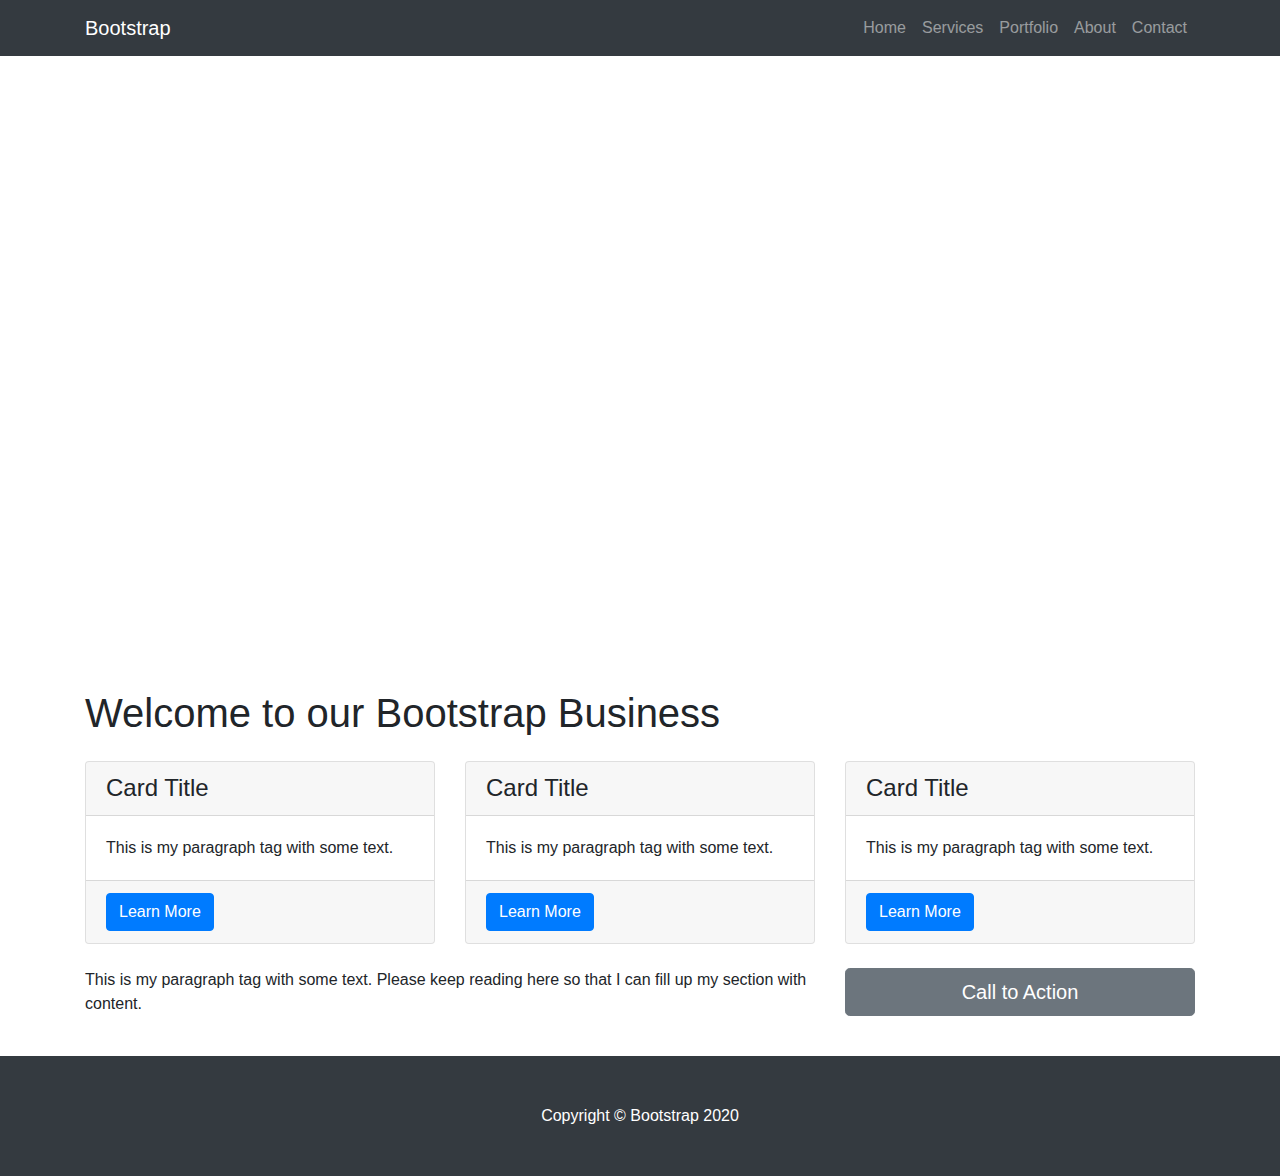
<file: index.html>
<!doctype html>
<html lang="en">
  <head>
    <!-- Required meta tags -->
    <meta charset="utf-8">
    <meta name="viewport" content="width=device-width, initial-scale=1, shrink-to-fit=no">

    <!-- Bootstrap CSS -->
    <link rel="stylesheet" href="https://stackpath.bootstrapcdn.com/bootstrap/4.4.1/css/bootstrap.min.css" integrity="sha384-Vkoo8x4CGsO3+Hhxv8T/Q5PaXtkKtu6ug5TOeNV6gBiFeWPGFN9MuhOf23Q9Ifjh" crossorigin="anonymous">

    <!-- Custom CSS-->
    <link rel="stylesheet" type="text/css" href="css/custom.css">


    <title>Bootstrap | Home</title>

  </head>
  <body>

   <!-- Start Navigation-->

   <nav class="navbar fixed-top navbar-expand-lg navbar-dark bg-dark fixed-top">

   <!-- Start Container-->
   <div class="container">
   	
   	<!-- Nav Brand-->
   	<a class="navbar-brand" href="index.html">Bootstrap</a>

   	<!-- Start Button-->
   	<button class="navbar-toggler navbar-toggler-right" type="button" data-toggle="collapse" data-target="#navbarResponsive" aria-controls="navbarResponsive" aria-expanded="false" aria-label="Toggle navigation">
   		<span class="navbar-toggler-icon"></span>

   	</button>
   	<!-- End Button-->

   	<!-- Start Links-->

   	<div class="collapse navbar-collapse" id="navbarResponsive">
   		<ul class="navbar-nav ml-auto">

   			<!-- Home-->
   			<li class="nav-item">
   				<a class="nav-link" href="index.html">Home</a>
   				
   			</li>

   			<!-- Services-->
   			<li class="nav-item">
   				<a class="nav-link" href="services.html">Services</a>
   				
   			</li>

   			<!-- Portfolio-->
   			<li class="nav-item">
   				<a class="nav-link" href="portfolio.html">Portfolio</a>
   				
   			</li>

   			<!-- About-->
   			<li class="nav-item">
   				<a class="nav-link" href="about.html">About</a>
   				
   			</li>

   			<!-- Contact-->
   			<li class="nav-item">
   				<a class="nav-link" href="contact.html">Contact</a>
   				
   			</li>
   			
   		</ul>
   		
   	</div>

   	<!-- End Links-->

   </div>


   <!-- End Container-->

	</nav>
   <!-- End Navigation-->

   <!-- Start Header-->

   <header>
   	
   	<!-- Start Carousel Div-->

   	<div id="carouselExampleIndicators" class="carousel slide" data-ride="carousel">
   		<ol class="carousel-indicators">
   			<li data-target="carouselExampleIndicators" data-slide-to="0" class="active"></li>
   			<li data-target="carouselExampleIndicators" data-slide-to="1"></li>
   			<li data-target="carouselExampleIndicators" data-slide-to="2"></li>
   		</ol>

   		<!-- Start Carousel inner-->

   		<div class="carousel-inner" role="listbox">

   			<!-- Start First Slide-->

   			<div class="carousel-item active" style="background-image: url('http://placehold.it/1900x1080');">
   				<div class="carousel-caption d-none d-md-block">
   					<h1>First Slide</h1>
   					<p>This is a description for the first slide</p>

   					
   				</div>
   				
   			</div>

   			<!-- End First Slide-->
   			

   			<!-- Start Second Slide-->

   			<div class="carousel-item" style="background-image: url('http://placehold.it/1900x1080');">
   				<div class="carousel-caption d-none d-md-block">
   					<h1>Second Slide</h1>
   					<p>This is a description for the second slide</p>

   					
   				</div>
   				
   			</div>

   			<!-- End Second Slide-->


   			<!-- SThird Slide-->

   			<div class="carousel-item" style="background-image: url('http://placehold.it/1900x1080');">
   				<div class="carousel-caption d-none d-md-block">
   					<h1>Third Slide</h1>
   					<p>This is a description for the third slide</p>

   					
   				</div>
   				
   			</div>

   			<!-- End Third Slide-->



   		</div>

   		<!-- End Carousel Inner-->


   		<!-- Start Previous-->

   		<a class="carousel-control-prev" href="#carouselExampleIndicators" role="button" data-slide="prev">
   			<span class="carousel-control-prev-icon" aria-hidden="true"></span>
   			<span class="sr-only">Previous</span>

   		</a>
   		<!-- End Previous-->


   		<!-- Start Next-->

   		<a class="carousel-control-next" href="#carouselExampleIndicators" role="button" data-slide="next">
   			<span class="carousel-control-next-icon" aria-hidden="true"></span>
   			<span class="sr-only">Next</span>

   		</a>
   		<!-- End Next -->

   		
   	</div>

   	<!-- End Carousel Div-->

   </header>

   <!-- End Header-->

   <br>

   <!-- Start Container-->

   <div class="container">
   	
   	<h1 class="my-4">Welcome to our Bootstrap Business</h1>

   	<!-- Start Marketing Icons Section-->

   	<div class="row">

   		<div class="col-lg-4 mb-4">
   			<div class="card h-100">
   				<h4 class="card-header">Card Title</h4>
   				<div class="card-body">
   					<p class="card-text">This is my paragraph tag with some text.</p>
   				</div>
   				<div class="card-footer">
   					<a href="#" class="btn  btn-primary">Learn More</a>
   					
   				</div>
   			</div>
   		</div>

   		<div class="col-lg-4 mb-4">
   			<div class="card h-100">
   				<h4 class="card-header">Card Title</h4>
   				<div class="card-body">
   					<p class="card-text">This is my paragraph tag with some text.</p>
   				</div>
   				<div class="card-footer">
   					<a href="#" class="btn  btn-primary">Learn More</a>
   					
   				</div>
   			</div>
   		</div>

   		<div class="col-lg-4 mb-4">
   			<div class="card h-100">
   				<h4 class="card-header">Card Title</h4>
   				<div class="card-body">
   					<p class="card-text">This is my paragraph tag with some text.</p>
   				</div>
   				<div class="card-footer">
   					<a href="#" class="btn  btn-primary">Learn More</a>
   					
   				</div>
   			</div>
   		</div>

   		
   	</div>



   	<!-- End Marketing Icons Section-->


   	<!-- Start Call to Action-->

   	<div class="row mb-4">
   		<div class="col-md-8">
   			<p>This is my paragraph tag with some text. Please keep reading here so that I can fill up my section with content.</p>
   			
   		</div>
   		<div class="col-md-4">
   			<a class="btn btn-lg btn-secondary btn-block" href="#">Call to Action</a>
   			
   		</div>
   		
   	</div>


   	<!-- End Call to Action-->



   </div>

   <!-- End Container-->


   <!-- Footer-->

   <footer class="py-5 bg-dark">
   	<div class="container">
   		<p class="m-0 text-center text-white">Copyright &copy; Bootstrap 2020</p>
   		
   	</div>
   	
   </footer>



    <!-- Optional JavaScript -->
    <!-- jQuery first, then Popper.js, then Bootstrap JS -->
    <script src="https://code.jquery.com/jquery-3.4.1.slim.min.js" integrity="sha384-J6qa4849blE2+poT4WnyKhv5vZF5SrPo0iEjwBvKU7imGFAV0wwj1yYfoRSJoZ+n" crossorigin="anonymous"></script>
    <script src="https://cdn.jsdelivr.net/npm/popper.js@1.16.0/dist/umd/popper.min.js" integrity="sha384-Q6E9RHvbIyZFJoft+2mJbHaEWldlvI9IOYy5n3zV9zzTtmI3UksdQRVvoxMfooAo" crossorigin="anonymous"></script>
    <script src="https://stackpath.bootstrapcdn.com/bootstrap/4.4.1/js/bootstrap.min.js" integrity="sha384-wfSDF2E50Y2D1uUdj0O3uMBJnjuUD4Ih7YwaYd1iqfktj0Uod8GCExl3Og8ifwB6" crossorigin="anonymous"></script>
  </body>
</html>
</file>
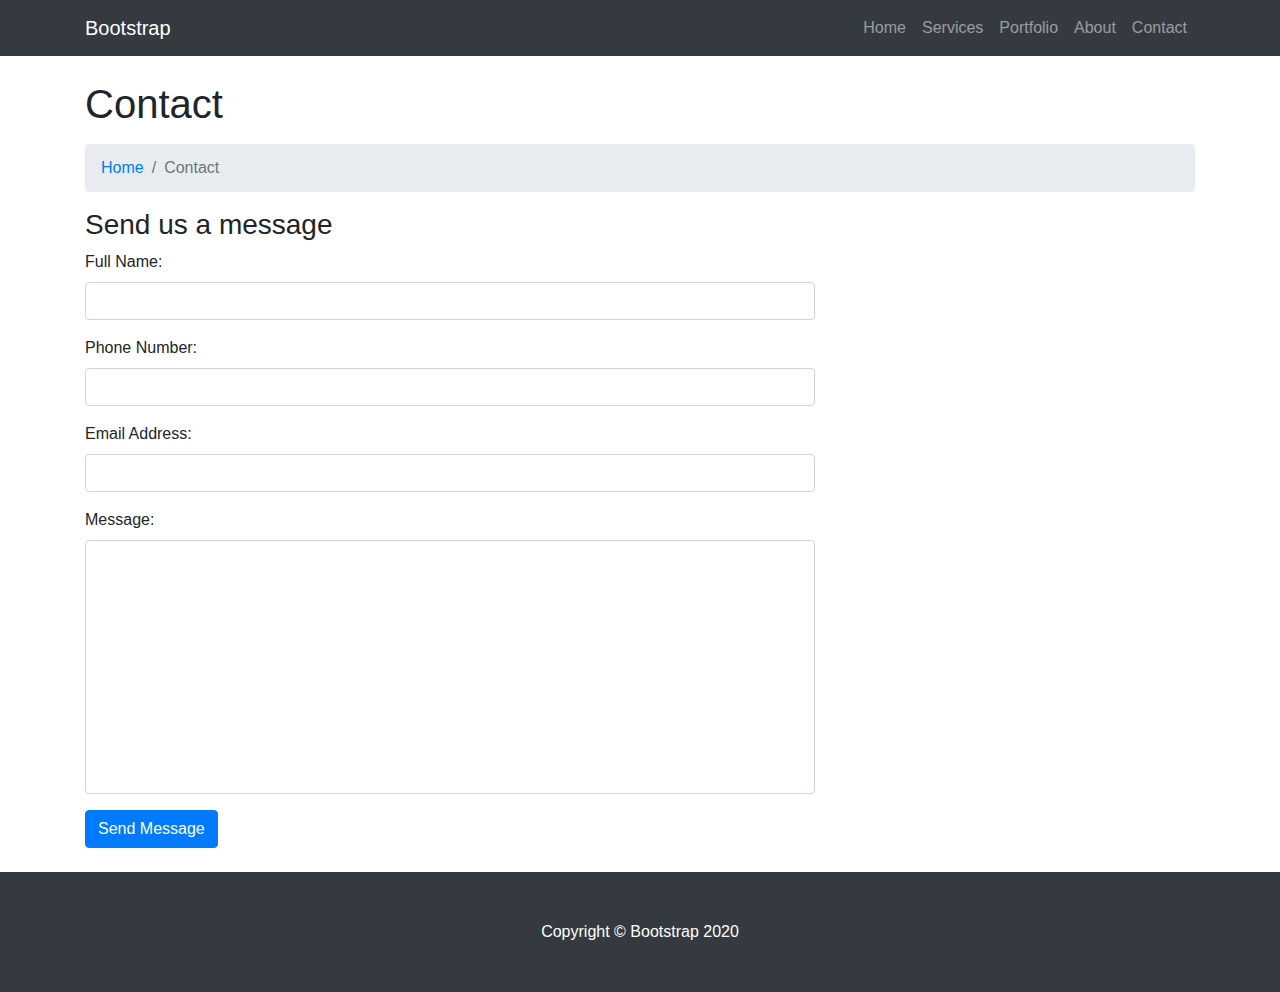
<file: contact.html>
<!doctype html>
<html lang="en">
  <head>
    <!-- Required meta tags -->
    <meta charset="utf-8">
    <meta name="viewport" content="width=device-width, initial-scale=1, shrink-to-fit=no">

    <!-- Bootstrap CSS -->
    <link rel="stylesheet" href="https://stackpath.bootstrapcdn.com/bootstrap/4.4.1/css/bootstrap.min.css" integrity="sha384-Vkoo8x4CGsO3+Hhxv8T/Q5PaXtkKtu6ug5TOeNV6gBiFeWPGFN9MuhOf23Q9Ifjh" crossorigin="anonymous">

    <!-- Custom CSS-->
    <link rel="stylesheet" type="text/css" href="css/custom.css">


    <title>Bootstrap | Contact</title>

  </head>
  <body>

   <!-- Start Navigation-->

   <nav class="navbar fixed-top navbar-expand-lg navbar-dark bg-dark fixed-top">

   <!-- Start Container-->
   <div class="container">
   	
   	<!-- Nav Brand-->
   	<a class="navbar-brand" href="index.html">Bootstrap</a>

   	<!-- Start Button-->
   	<button class="navbar-toggler navbar-toggler-right" type="button" data-toggle="collapse" data-target="#navbarResponsive" aria-controls="navbarResponsive" aria-expanded="false" aria-label="Toggle navigation">
   		<span class="navbar-toggler-icon"></span>

   	</button>
   	<!-- End Button-->

   	<!-- Start Links-->

   	<div class="collapse navbar-collapse" id="navbarResponsive">
   		<ul class="navbar-nav ml-auto">

   			<!-- Home-->
   			<li class="nav-item">
   				<a class="nav-link" href="index.html">Home</a>
   				
   			</li>

   			<!-- Services-->
   			<li class="nav-item">
   				<a class="nav-link" href="services.html">Services</a>
   				
   			</li>

   			<!-- Portfolio-->
   			<li class="nav-item">
   				<a class="nav-link" href="portfolio.html">Portfolio</a>
   				
   			</li>

   			<!-- About-->
   			<li class="nav-item">
   				<a class="nav-link" href="about.html">About</a>
   				
   			</li>

   			<!-- Contact-->
   			<li class="nav-item">
   				<a class="nav-link" href="contact.html">Contact</a>
   				
   			</li>
   			
   		</ul>
   		
   	</div>

   	<!-- End Links-->

   </div>


   <!-- End Container-->

	</nav>
   <!-- End Navigation-->

   <!-- Start Container-->

   <div class="container">

      <!-- Page Title-->

      <h1 class="mt-4 mb-3">Contact
         
      </h1>

      <!-- Start Breadcrumb-->

      

      <ol class="breadcrumb">
         <li class="breadcrumb-item">
            <a href="index.html">Home</a>
            
         </li>
         <li class="breadcrumb-item active">Contact</li>
         
      </ol>

      <!-- End Breadcrumb-->


      <!-- Contact Form-->
      <div class="row">
        <div class="col-lg-8 mb-4">
          <h3>Send us a message</h3>
          <form name="sentMessage" id="contactForm" novalidate>
            <div class="control-group form-group">
              <div class="controls">
                <label>Full Name: </label>
                <Input type="text" class="form-control" id="name" required data-validation-required-message="Please Enter Your Name">
                <p class="help-block"></p>
                
              </div>
              
            </div>

            <div class="control-group form-group">
              <div class="controls">
                <label>Phone Number: </label>
                <Input type="text" class="form-control" id="name" required data-validation-required-message="Please Enter Your Phone Number">
                <p class="help-block"></p>
                
              </div>
              
            </div>

            <div class="control-group form-group">
              <div class="controls">
                <label>Email Address: </label>
                <Input type="text" class="form-control" id="name" required data-validation-required-message="Please Enter Your Email Address">
                <p class="help-block"></p>
                
              </div>
              
            </div>
            
            <div class="control-group form-group">
              <div class="controls">
                <label>Message:</label>
                <textarea rows="10" cols="100" class="form-control" id="message" required data-validation-required-message="Please Enter Your Message" maxlength="999" style="resize: none"></textarea>
                
              </div>
              
            </div>

            <div id="success"></div>
            <button type="submit" class="btn btn-primary" id="sendMessageButton">Send Message</button>

          </form>
          
        </div>
        
      </div>
      

</div>

   <!-- End Container-->


   <!-- Footer-->

   <footer class="py-5 bg-dark">
   	<div class="container">
   		<p class="m-0 text-center text-white">Copyright &copy; Bootstrap 2020</p>
   		
   	</div>
   	
   </footer>



    <!-- Optional JavaScript -->
    <!-- jQuery first, then Popper.js, then Bootstrap JS -->
    <script src="https://code.jquery.com/jquery-3.4.1.slim.min.js" integrity="sha384-J6qa4849blE2+poT4WnyKhv5vZF5SrPo0iEjwBvKU7imGFAV0wwj1yYfoRSJoZ+n" crossorigin="anonymous"></script>
    <script src="https://cdn.jsdelivr.net/npm/popper.js@1.16.0/dist/umd/popper.min.js" integrity="sha384-Q6E9RHvbIyZFJoft+2mJbHaEWldlvI9IOYy5n3zV9zzTtmI3UksdQRVvoxMfooAo" crossorigin="anonymous"></script>
    <script src="https://stackpath.bootstrapcdn.com/bootstrap/4.4.1/js/bootstrap.min.js" integrity="sha384-wfSDF2E50Y2D1uUdj0O3uMBJnjuUD4Ih7YwaYd1iqfktj0Uod8GCExl3Og8ifwB6" crossorigin="anonymous"></script>
  </body>
</html>
</file>
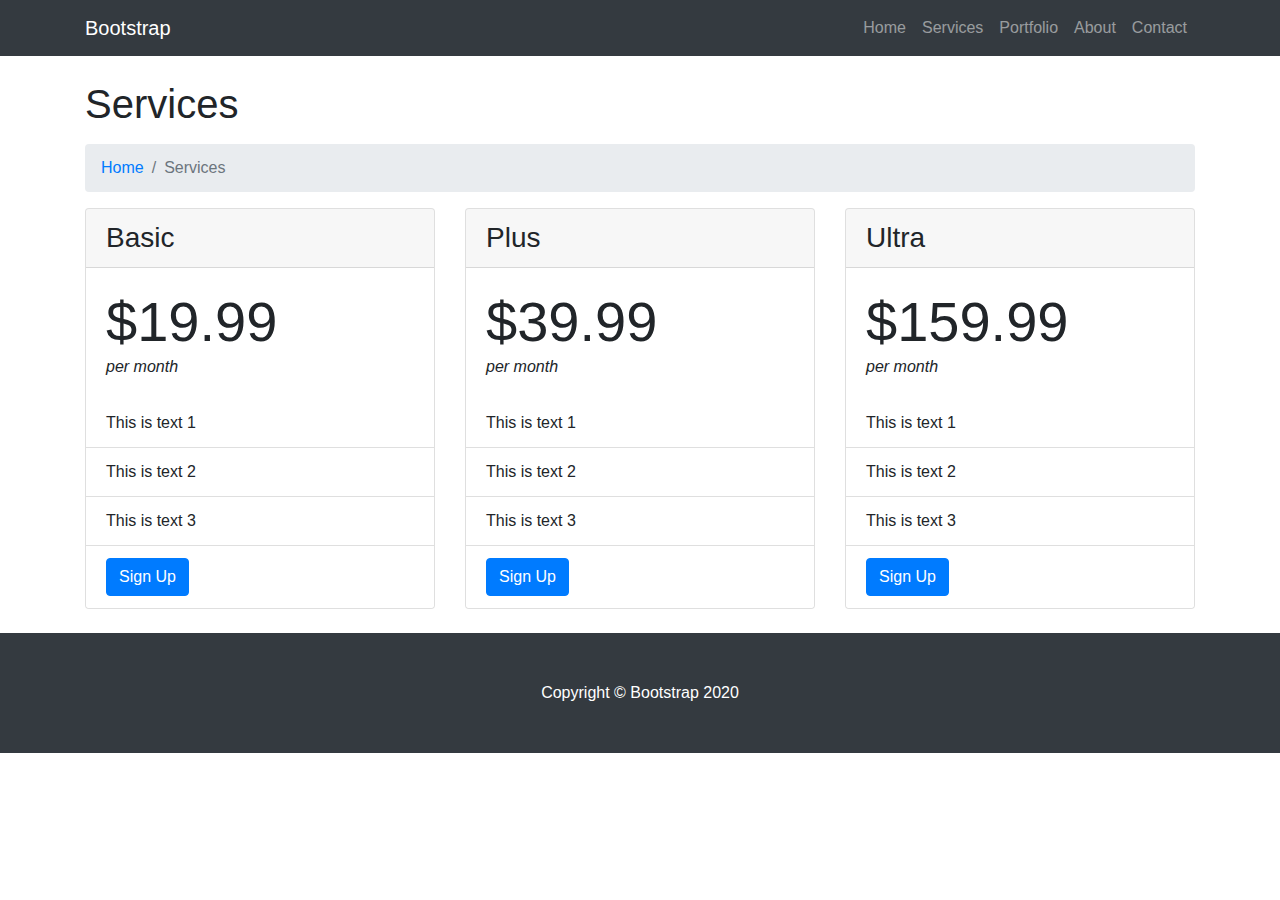
<file: services.html>
<!doctype html>
<html lang="en">
  <head>
    <!-- Required meta tags -->
    <meta charset="utf-8">
    <meta name="viewport" content="width=device-width, initial-scale=1, shrink-to-fit=no">

    <!-- Bootstrap CSS -->
    <link rel="stylesheet" href="https://stackpath.bootstrapcdn.com/bootstrap/4.4.1/css/bootstrap.min.css" integrity="sha384-Vkoo8x4CGsO3+Hhxv8T/Q5PaXtkKtu6ug5TOeNV6gBiFeWPGFN9MuhOf23Q9Ifjh" crossorigin="anonymous">

    <!-- Custom CSS-->
    <link rel="stylesheet" type="text/css" href="css/custom.css">


    <title>Bootstrap | Services</title>

  </head>
  <body>

   <!-- Start Navigation-->

   <nav class="navbar fixed-top navbar-expand-lg navbar-dark bg-dark fixed-top">

   <!-- Start Container-->
   <div class="container">
   	
   	<!-- Nav Brand-->
   	<a class="navbar-brand" href="index.html">Bootstrap</a>

   	<!-- Start Button-->
   	<button class="navbar-toggler navbar-toggler-right" type="button" data-toggle="collapse" data-target="#navbarResponsive" aria-controls="navbarResponsive" aria-expanded="false" aria-label="Toggle navigation">
   		<span class="navbar-toggler-icon"></span>

   	</button>
   	<!-- End Button-->

   	<!-- Start Links-->

   	<div class="collapse navbar-collapse" id="navbarResponsive">
   		<ul class="navbar-nav ml-auto">

   			<!-- Home-->
   			<li class="nav-item">
   				<a class="nav-link" href="index.html">Home</a>
   				
   			</li>

   			<!-- Services-->
   			<li class="nav-item">
   				<a class="nav-link" href="services.html">Services</a>
   				
   			</li>

   			<!-- Portfolio-->
   			<li class="nav-item">
   				<a class="nav-link" href="portfolio.html">Portfolio</a>
   				
   			</li>

   			<!-- About-->
   			<li class="nav-item">
   				<a class="nav-link" href="about.html">About</a>
   				
   			</li>

   			<!-- Contact-->
   			<li class="nav-item">
   				<a class="nav-link" href="contact.html">Contact</a>
   				
   			</li>
   			
   		</ul>
   		
   	</div>

   	<!-- End Links-->

   </div>


   <!-- End Container-->

	</nav>
   <!-- End Navigation-->

   <!-- Start Container-->

   <div class="container">

      <!-- Page Title-->

      <h1 class="mt-4 mb-3">Services
         
      </h1>

      <!-- Start Breadcrumb-->

      

      <ol class="breadcrumb">
         <li class="breadcrumb-item">
            <a href="index.html">Home</a>
            
         </li>
         <li class="breadcrumb-item active">Services</li>
         
      </ol>

      <!-- End Breadcrumb-->

      <!-- Start Price Table-->
      <div class="row">

         <div class="col-lg-4 mb-4">
            <div class="card h-100">
               <h3 class="card-header">Basic</h3>
               <div class="card-body">
               <div class="display-4">$19.99</div>
               <div class="font-italic">per month</div>
            </div>
            <ul class="list-group list-group-flush">
               <li class="list-group-item">This is text 1</li>
               <li class="list-group-item">This is text 2</li>
               <li class="list-group-item">This is text 3</li>
               <li class="list-group-item">
                  <a href="#" class="btn btn-primary">Sign Up</a>
               </li>
               

            </ul>
         </div>
         
      </div>

<div class="col-lg-4 mb-4">
            <div class="card card-outline-primary h-100">
               <h3 class="card-header">Plus</h3>
               <div class="card-body">
               <div class="display-4">$39.99</div>
               <div class="font-italic">per month</div>
            </div>
            <ul class="list-group list-group-flush">
               <li class="list-group-item">This is text 1</li>
               <li class="list-group-item">This is text 2</li>
               <li class="list-group-item">This is text 3</li>
               <li class="list-group-item">
                  <a href="#" class="btn btn-primary">Sign Up</a>
               </li>
               

            </ul>
         </div>
         
      </div>


      <div class="col-lg-4 mb-4">
            <div class="card h-100">
               <h3 class="card-header">Ultra</h3>
               <div class="card-body">
               <div class="display-4">$159.99</div>
               <div class="font-italic">per month</div>
            </div>
            <ul class="list-group list-group-flush">
               <li class="list-group-item">This is text 1</li>
               <li class="list-group-item">This is text 2</li>
               <li class="list-group-item">This is text 3</li>
               <li class="list-group-item">
                  <a href="#" class="btn btn-primary">Sign Up</a>
               </li>
               

            </ul>
         </div>
         
      </div>

      
   </div>

</div>

   <!-- End Container-->


   <!-- Footer-->

   <footer class="py-5 bg-dark">
   	<div class="container">
   		<p class="m-0 text-center text-white">Copyright &copy; Bootstrap 2020</p>
   		
   	</div>
   	
   </footer>



    <!-- Optional JavaScript -->
    <!-- jQuery first, then Popper.js, then Bootstrap JS -->
    <script src="https://code.jquery.com/jquery-3.4.1.slim.min.js" integrity="sha384-J6qa4849blE2+poT4WnyKhv5vZF5SrPo0iEjwBvKU7imGFAV0wwj1yYfoRSJoZ+n" crossorigin="anonymous"></script>
    <script src="https://cdn.jsdelivr.net/npm/popper.js@1.16.0/dist/umd/popper.min.js" integrity="sha384-Q6E9RHvbIyZFJoft+2mJbHaEWldlvI9IOYy5n3zV9zzTtmI3UksdQRVvoxMfooAo" crossorigin="anonymous"></script>
    <script src="https://stackpath.bootstrapcdn.com/bootstrap/4.4.1/js/bootstrap.min.js" integrity="sha384-wfSDF2E50Y2D1uUdj0O3uMBJnjuUD4Ih7YwaYd1iqfktj0Uod8GCExl3Og8ifwB6" crossorigin="anonymous"></script>
  </body>
</html>
</file>
<file: css/custom.css>
body {
	padding-top: 54px;
}

@media (min-width: 992px) {
	body {
		padding-top: 56px;
	}
}

.carousel-item {
	height: 65vh;
	min-height: 300px;
	background: no-repeat center center scroll;
	-webkit-background-size: cover;
	-moz-background-size: cover;
	-o-background-size: cover;
	background-size: cover;
}

.portfolio-item {
	margin-bottom: 30px;

}
</file>
